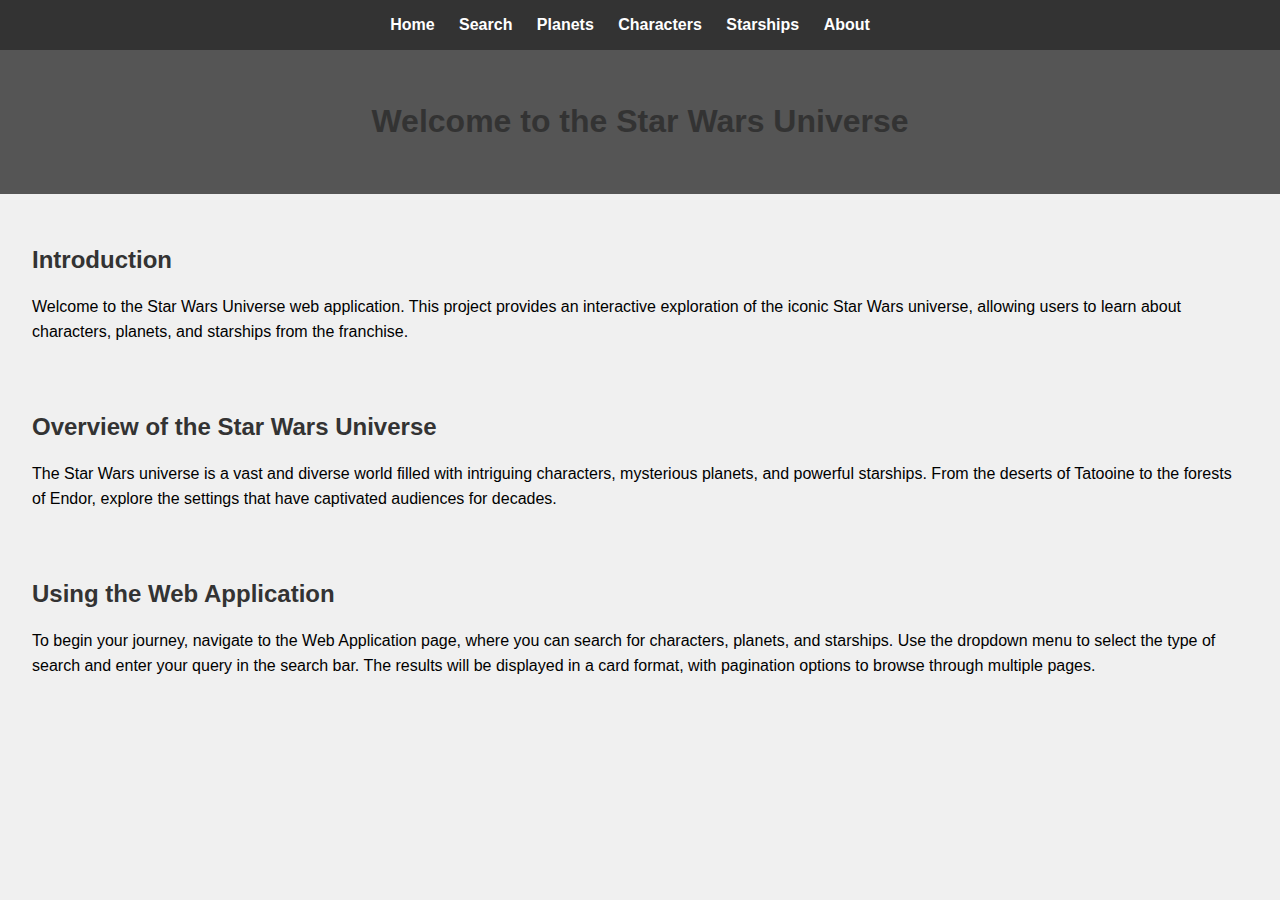
<file: Frontend/index.html>
<!DOCTYPE html>
<html lang="en">
<head>
    <meta charset="UTF-8">
    <meta name="viewport" content="width=device-width, initial-scale=1.0">
    <title>Star Wars Universe</title>
    <link rel="stylesheet" href="styles.css">
</head>
<body>
    <nav>
        <ul>
            <li><a href="index.html">Home</a></li>
            <li><a href="webapp.html">Search</a></li>
            <li><a href="planets.html">Planets</a></li>
            <li><a href="characters.html">Characters</a></li>
            <li><a href="starships.html">Starships</a></li>
            <li><a href="about.html">About</a></li>
        </ul>
    </nav>
    <header>
        <h1>Welcome to the Star Wars Universe</h1>
    </header>
    <main>
        <section>
            <h2>Introduction</h2>
            <p>Welcome to the Star Wars Universe web application. This project provides an interactive exploration of the iconic Star Wars universe, allowing users to learn about characters, planets, and starships from the franchise.</p>
        </section>
        <section>
            <h2>Overview of the Star Wars Universe</h2>
            <p>The Star Wars universe is a vast and diverse world filled with intriguing characters, mysterious planets, and powerful starships. From the deserts of Tatooine to the forests of Endor, explore the settings that have captivated audiences for decades.</p>
        </section>
        <section>
            <h2>Using the Web Application</h2>
            <p>To begin your journey, navigate to the Web Application page, where you can search for characters, planets, and starships. Use the dropdown menu to select the type of search and enter your query in the search bar. The results will be displayed in a card format, with pagination options to browse through multiple pages.</p>
        </section>
    </main>
</body>
</html>
</file>
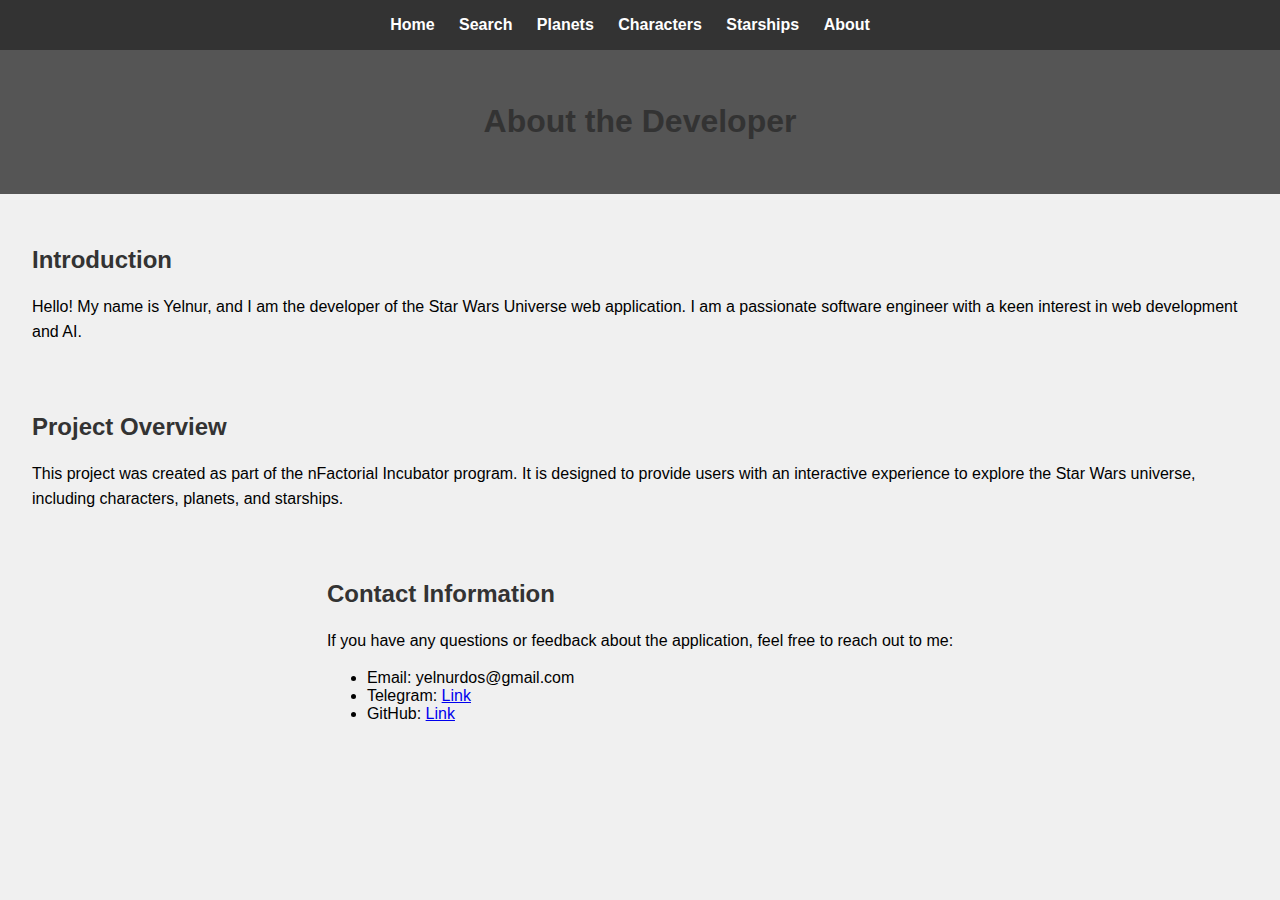
<file: Frontend/about.html>
<!DOCTYPE html>
<html lang="en">
<head>
    <meta charset="UTF-8">
    <meta name="viewport" content="width=device-width, initial-scale=1.0">
    <title>Star Wars Universe - About</title>
    <link rel="stylesheet" href="styles.css">
</head>
<body>
    <nav>
        <ul>
            <li><a href="index.html">Home</a></li>
            <li><a href="webapp.html">Search</a></li>
            <li><a href="planets.html">Planets</a></li>
            <li><a href="characters.html">Characters</a></li>
            <li><a href="starships.html">Starships</a></li>
            <li><a href="about.html">About</a></li>
        </ul>
    </nav>
    <header>
        <h1>About the Developer</h1>
    </header>
    <main>
        <section>
            <h2>Introduction</h2>
            <p>Hello! My name is Yelnur, and I am the developer of the Star Wars Universe web application. I am a passionate software engineer with a keen interest in web development and AI.</p>
        </section>
        <section>
            <h2>Project Overview</h2>
            <p>This project was created as part of the nFactorial Incubator program. It is designed to provide users with an interactive experience to explore the Star Wars universe, including characters, planets, and starships.</p>
        </section>
        <section>
            <h2>Contact Information</h2>
            <p>If you have any questions or feedback about the application, feel free to reach out to me:</p>
            <ul>
                <li>Email: yelnurdos@gmail.com</li>
                <li>Telegram: <a href="https://t.me/yelnurdos">Link</a></li>
                <li>GitHub: <a href="https://github.com/yelnurdo">Link</a></li>
            </ul>
        </section>
    </main>
</body>
</html>
</file>
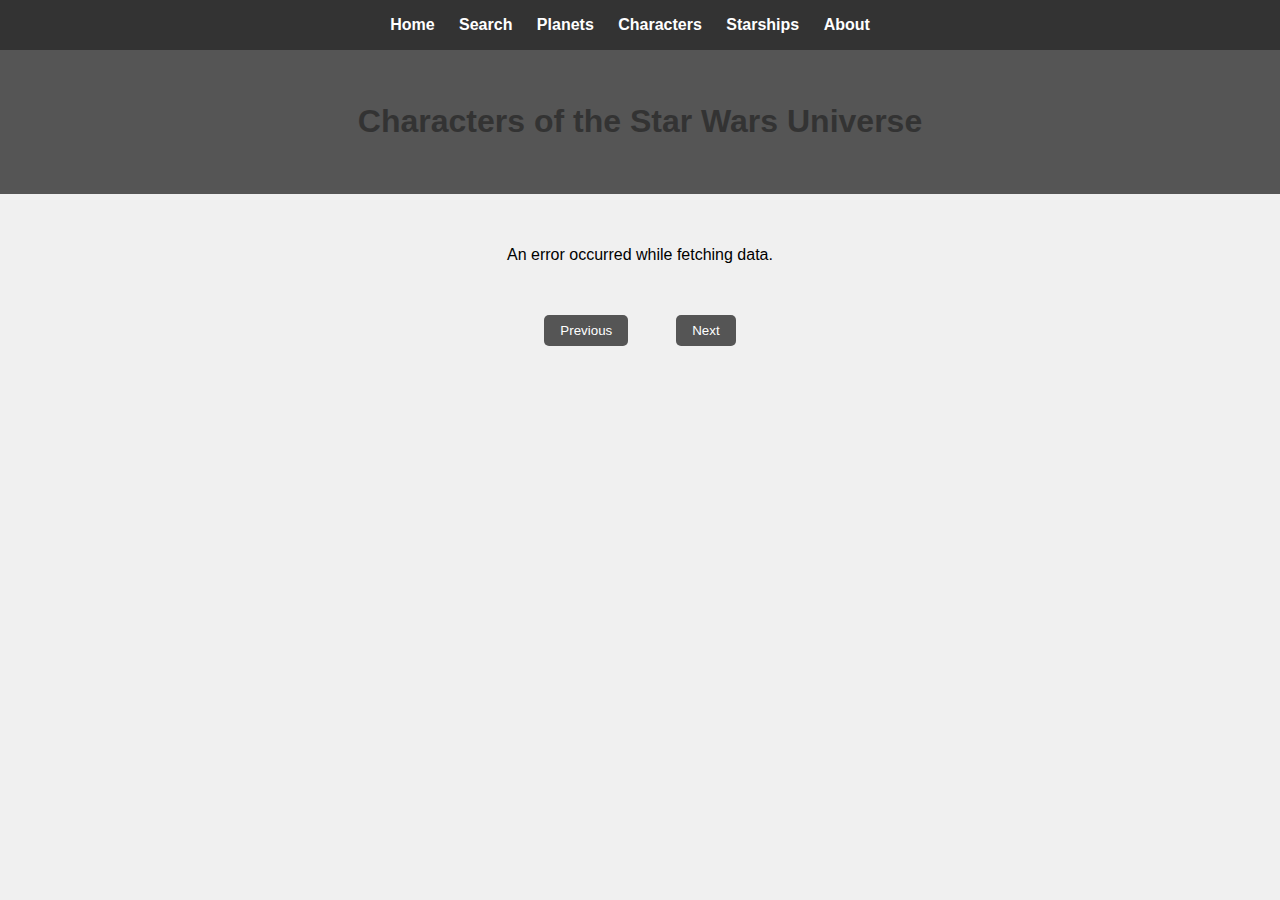
<file: Frontend/characters.html>
<!DOCTYPE html>
<html lang="en">
<head>
    <meta charset="UTF-8">
    <meta name="viewport" content="width=device-width, initial-scale=1.0">
    <title>Star Wars Universe - Characters</title>
    <link rel="stylesheet" href="styles.css">
</head>
<body>
    <nav>
        <ul>
            <li><a href="index.html">Home</a></li>
            <li><a href="webapp.html">Search</a></li>
            <li><a href="planets.html">Planets</a></li>
            <li><a href="characters.html">Characters</a></li>
            <li><a href="starships.html">Starships</a></li>
            <li><a href="about.html">About</a></li>
        </ul>
    </nav>
    <header>
        <h1>Characters of the Star Wars Universe</h1>
    </header>
    <main id="characters-content">
        <!-- Characters will be loaded here -->
    </main>
    <div class="pagination">
        <button id="prev-character-page">Previous</button>
        <span id="character-page-info"></span>
        <button id="next-character-page">Next</button>
    </div>
    <!-- Character Detail Modal -->
    <div id="characterModal" class="modal">
        <div class="modal-content">
            <span class="close">&times;</span>
            <h2 id="characterName"></h2>
            <p id="characterDetails"></p>
        </div>
    </div>
    <script src="characters.js"></script>
</body>
</html>
</file>
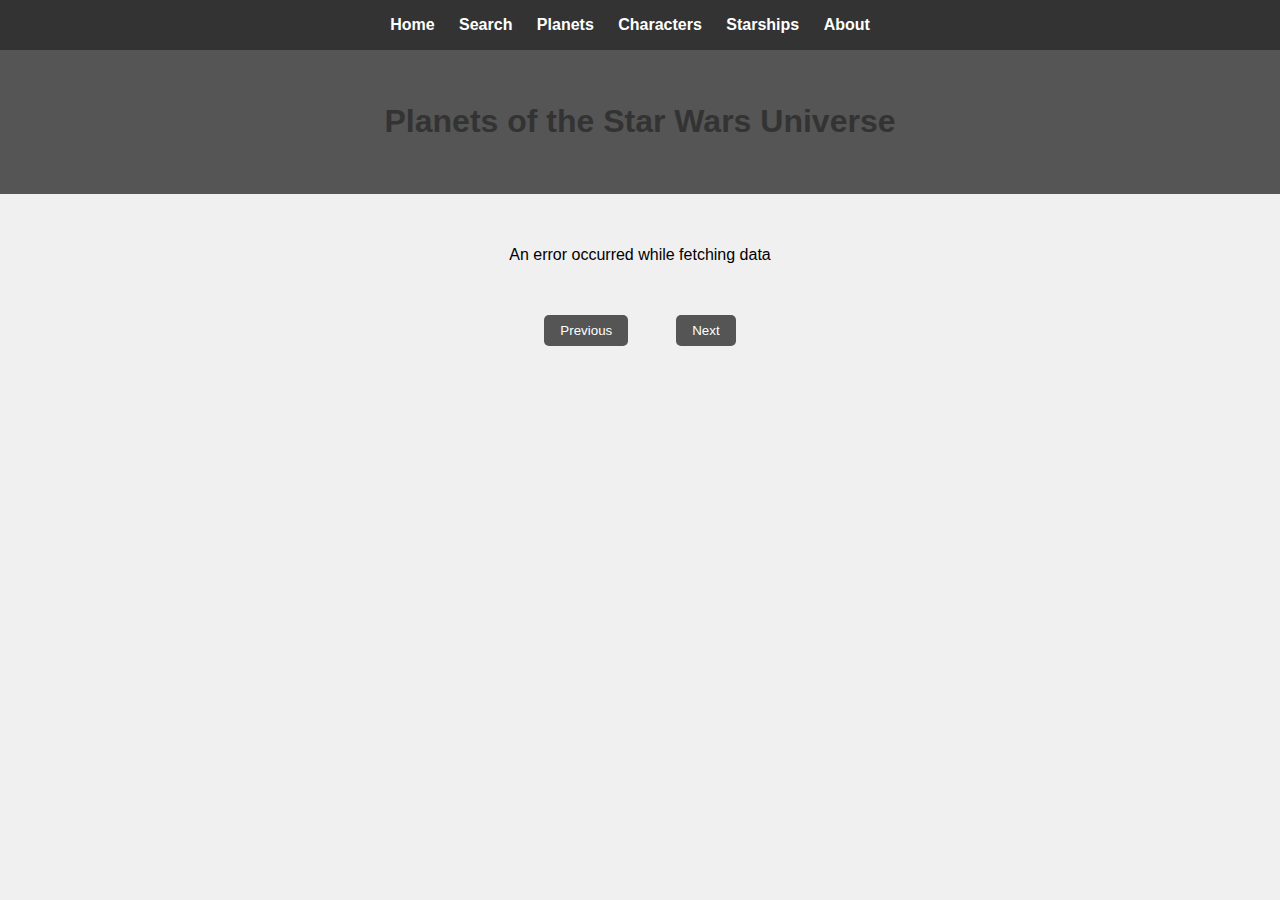
<file: Frontend/planets.html>
<!DOCTYPE html>
<html lang="en">
<head>
    <meta charset="UTF-8">
    <meta name="viewport" content="width=device-width, initial-scale=1.0">
    <title>Star Wars Universe - Planets</title>
    <link rel="stylesheet" href="styles.css">
</head>
<body>
    <nav>
        <ul>
            <li><a href="index.html">Home</a></li>
            <li><a href="webapp.html">Search</a></li>
            <li><a href="planets.html">Planets</a></li>
            <li><a href="characters.html">Characters</a></li>
            <li><a href="starships.html">Starships</a></li>
            <li><a href="about.html">About</a></li>
        </ul>
    </nav>
    <header>
        <h1>Planets of the Star Wars Universe</h1>
    </header>
    <main id="planets-content">
    </main>
    <div class="pagination">
        <button id="prev-planet-page">Previous</button>
        <span id="planet-page-info"></span>
        <button id="next-planet-page">Next</button>
    </div>
    <div id="planetModal" class="modal">
        <div class="modal-content">
            <span class="close">&times;</span>
            <h2 id="planetName"></h2>
            <p id="planetDetails"></p>
        </div>
    </div>
    <script src="planets.js"></script>
</body>
</html>
</file>
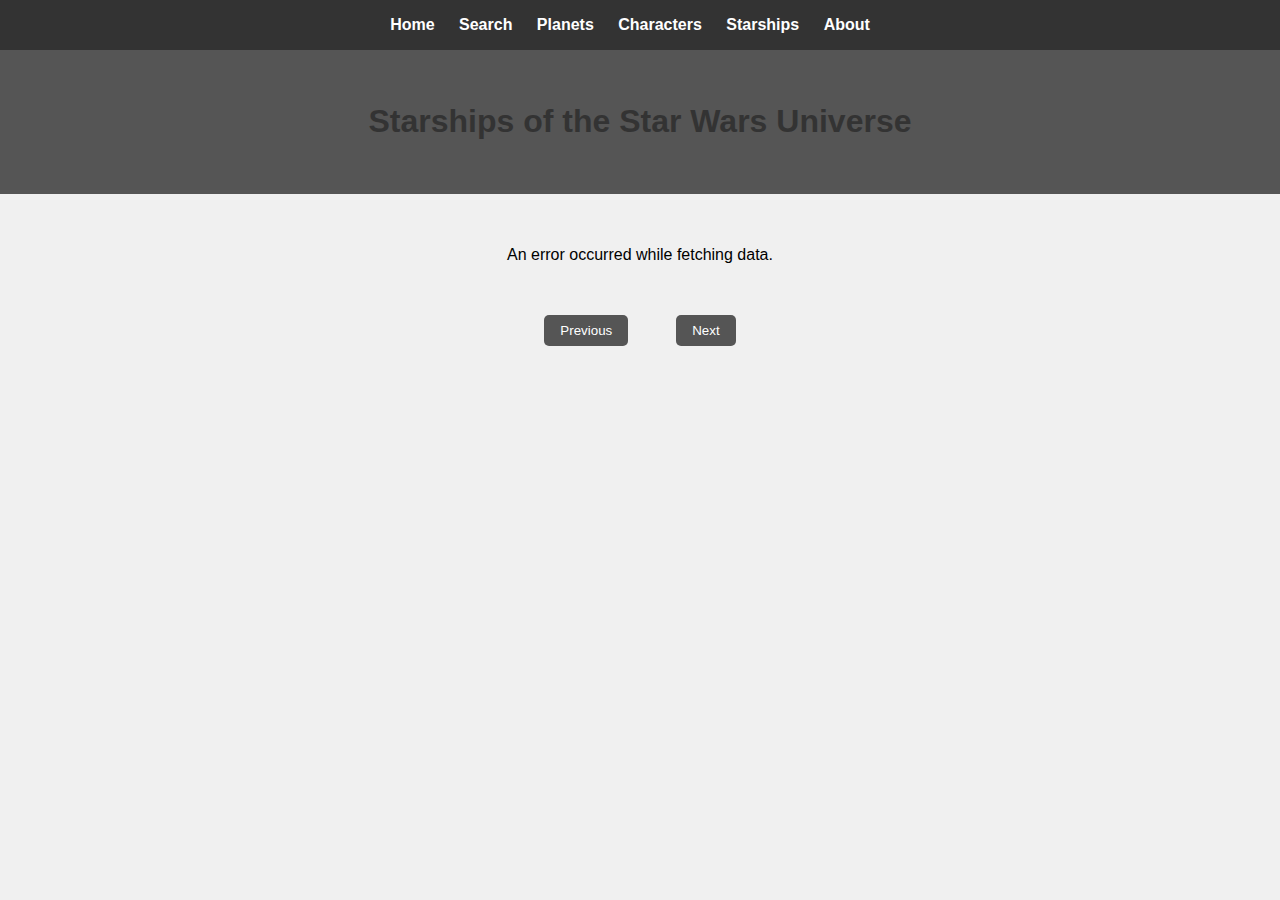
<file: Frontend/starships.html>
<!DOCTYPE html>
<html lang="en">
<head>
    <meta charset="UTF-8">
    <meta name="viewport" content="width=device-width, initial-scale=1.0">
    <title>Star Wars Universe - Starships</title>
    <link rel="stylesheet" href="styles.css">
</head>
<body>
    <nav>
        <ul>
            <li><a href="index.html">Home</a></li>
            <li><a href="webapp.html">Search</a></li>
            <li><a href="planets.html">Planets</a></li>
            <li><a href="characters.html">Characters</a></li>
            <li><a href="starships.html">Starships</a></li>
            <li><a href="about.html">About</a></li>
        </ul>
    </nav>
    <header>
        <h1>Starships of the Star Wars Universe</h1>
    </header>
    <main id="starships-content">
    </main>
    <div class="pagination">
        <button id="prev-starship-page">Previous</button>
        <span id="starship-page-info"></span>
        <button id="next-starship-page">Next</button>
    </div>
    <!-- Starship Detail Modal -->
    <div id="starshipModal" class="modal">
        <div class="modal-content">
            <span class="close">&times;</span>
            <h2 id="starshipName"></h2>
            <p id="starshipDetails"></p>
        </div>
    </div>
    <script src="starships.js"></script>
</body>
</html>
</file>
<file: Frontend/styles.css>
body {
    font-family: Arial, sans-serif;
    margin: 0;
    padding: 0;
    background-color: #f0f0f0;
}

nav {
    background-color: #333;
    color: white;
    padding: 1rem;
}

nav ul {
    list-style-type: none;
    margin: 0;
    padding: 0;
    text-align: center;
}

nav ul li {
    display: inline;
    margin-right: 20px;
}

nav ul li a {
    text-decoration: none;
    color: white;
    font-weight: bold;
}

header {
    background-color: #555;
    color: white;
    padding: 2rem;
    text-align: center;
}

main {
    display: flex;
    flex-wrap: wrap;
    justify-content: space-around; /* This will space out the cards evenly */
    margin: 2rem;
}

main section {
    margin-bottom: 2rem;
}

h1, h2 {
    color: #333;
}

p {
    line-height: 1.6;
}
.card {
    background-color: #fff;
    border-radius: 5px;
    box-shadow: 0 4px 6px rgba(0, 0, 0, 0.1);
    margin: 1rem;
    overflow: hidden;
    width: calc(33.333% - 2rem); /* Subtract margin from the width to fit three in a row */
    box-sizing: border-box; /* Include padding and borders in the element's width and height */
}

.card-header {
    background-color: #555;
    color: #fff;
    padding: 1rem;
    text-align: center;
}

.card-content {
    padding: 1rem;
}

.pagination {
    display: flex;
    justify-content: center;
    align-items: center;
    margin-top: 1rem;
}

.pagination button {
    background-color: #555;
    border: none;
    border-radius: 5px;
    color: #fff;
    padding: 0.5rem 1rem;
    margin: 0 0.5rem;
    cursor: pointer; /* Make it clear that they are clickable */
    transition: background-color 0.3s; /* Smooth transition for hover effect */
}

.pagination button:hover {
    background-color: #666; /* Slightly lighter on hover for feedback */
}

.pagination button:disabled {
    background-color: #aaa;
    cursor: default; /* Show that the button is not clickable */
}

.pagination span {
    margin: 0 1rem; /* Add some spacing around the page info */
}
@media screen and (max-width: 768px) {
  .card {
    width: calc(50% - 2rem); /* Adjust to have two cards per row on smaller screens */
  }
}

@media screen and (max-width: 480px) {
  .card {
    width: 100%; /* On very small screens, each card takes full width */
  }
}
.modal {
    display: none;
    position: fixed;
    z-index: 1;
    left: 0;
    top: 0;
    width: 100%;
    height: 100%;
    overflow: auto;
    background-color: rgba(0, 0, 0, 0.4);
}

.modal-content {
    background-color: #fefefe;
    margin: 15% auto;
    padding: 20px;
    border: 1px solid #888;
    width: 80%;
}

.close {
    color: #aaa;
    float: right;
    font-size: 28px;
    font-weight: bold;
}

.close:hover,
.close:focus {
    color: black;
    text-decoration: none;
    cursor: pointer;
}
</file>
